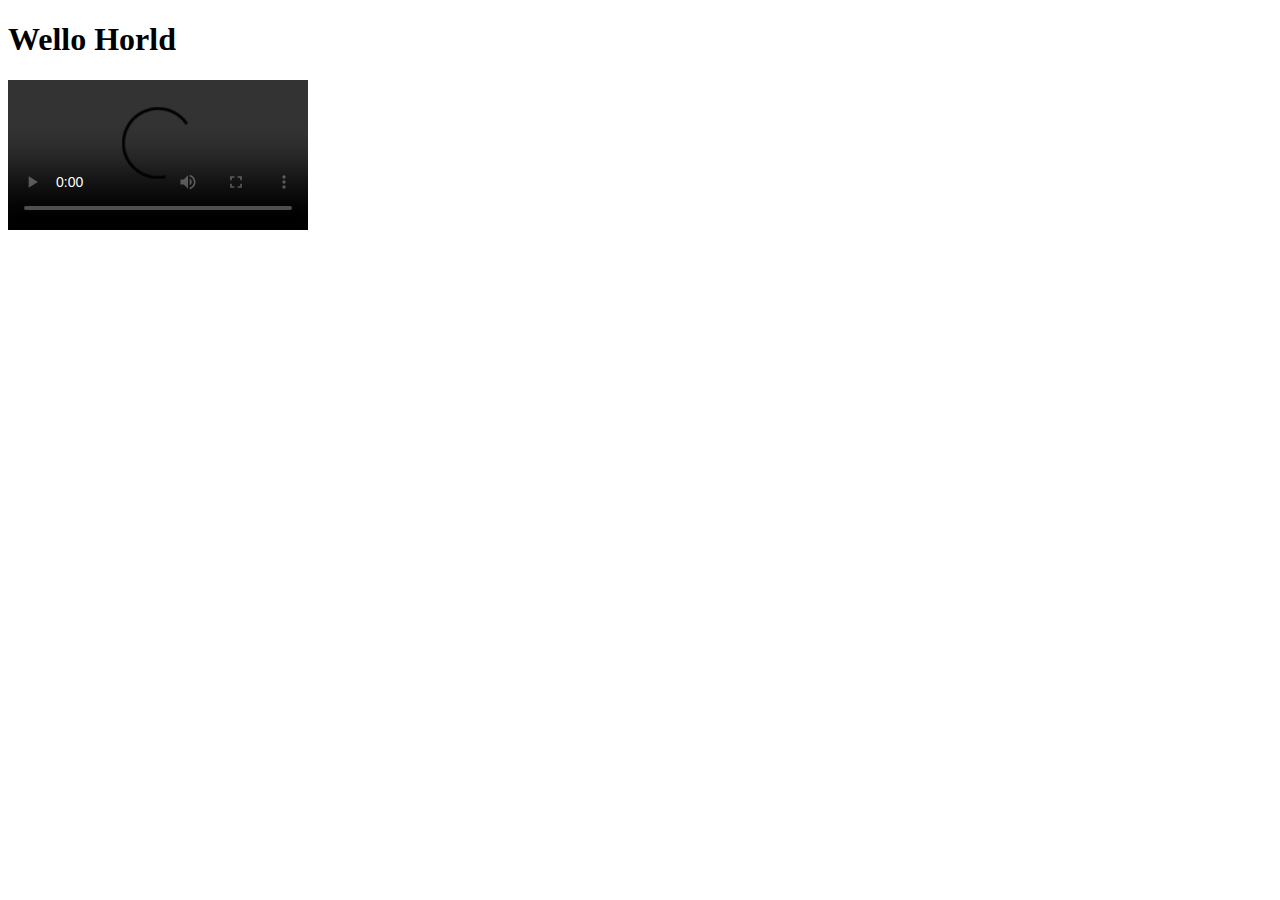
<file: index.html>
<!DOCTYPE html>
<html>
<head>
	<meta charset="UTF-8"/>
	<title>Sample Text</title>
</head>
<body>
	<h1>Wello Horld</h1>
	<video autoplay controls>
		<source src="https://my.mixtape.moe/efczup.webm" type="video/mp4">
	</video>
</body>
</html>
</file>
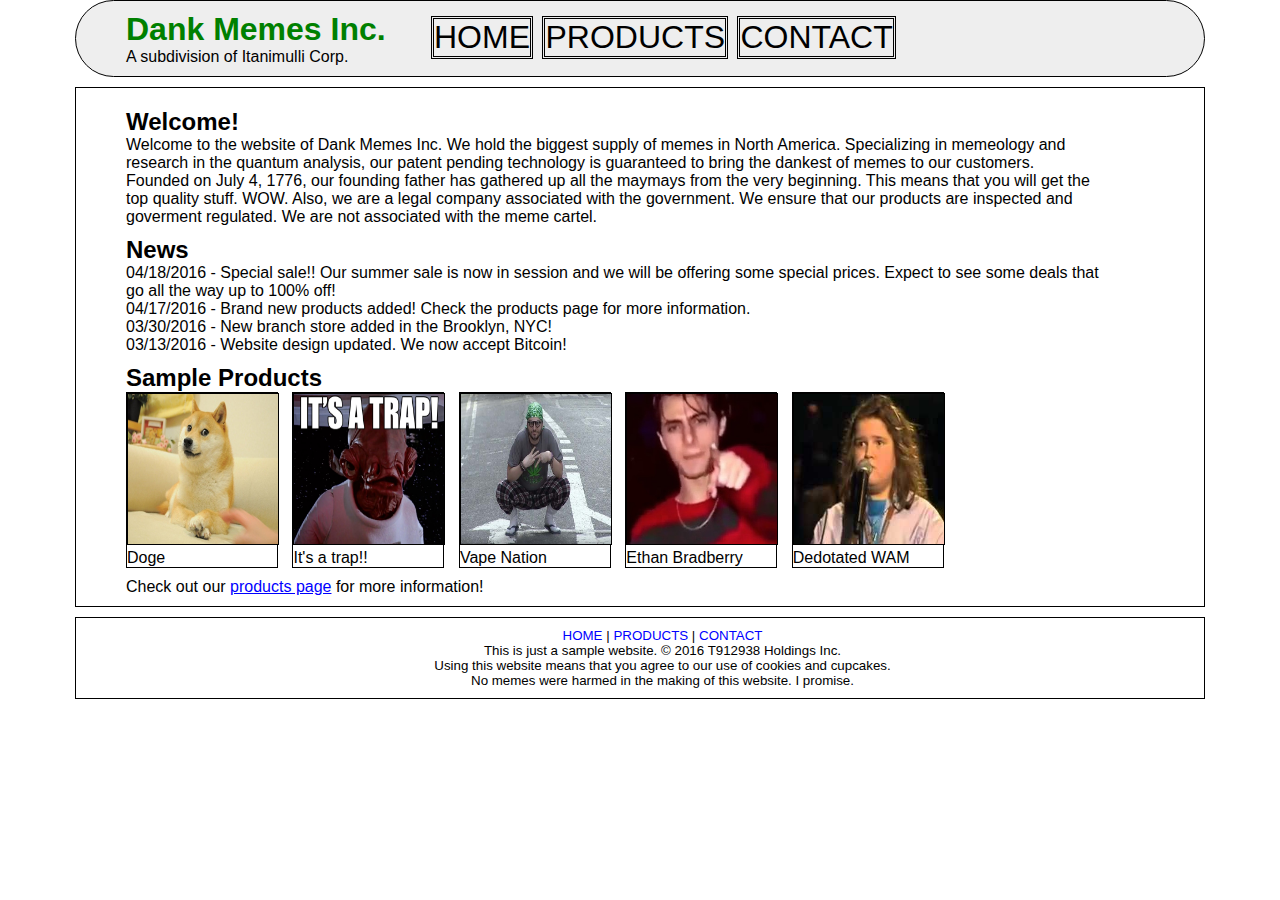
<file: stalememe/index.html>
<!DOCTYPE html>
<html lang="en">
<head>
	<meta charset="UTF-8" />
	<title>Dank Memes Inc. || Home</title>
	<link rel="stylesheet" type="text/css" href="styles.css"/>
</head>
<body>
	<header>
		<div id="headertext">
			<h1>Dank Memes Inc.</h1>
			<p>A subdivision of Itanimulli Corp.</p>
		</div>
		<div id="navigation">
			<nav id="headernav">
				<ul>
					<li><a href="index.html">HOME</a></li>
					<li><a href="products.html">PRODUCTS</a></li>
					<li><a href="contactus.html">CONTACT</a></li>
				</ul>
			</nav>
		</div>
	</header>
	<section>
		<div class="paragraph">
			<h2>Welcome!</h2>
			<p>Welcome to the website of Dank Memes Inc. We hold the biggest supply of memes in North America. Specializing in memeology and research in the quantum analysis, our patent pending technology is guaranteed to bring the dankest of memes to our customers. Founded on July 4, 1776, our founding father has gathered up all the maymays from the very beginning. This means that you will get the top quality stuff. WOW. Also, we are a legal company associated with the government. We ensure that our products are inspected and goverment regulated. We are not associated with the meme cartel.</p>
			
		</div>
		<div class="paragraph">
			<h2>News</h2>
			<ul>
				<li>
					04/18/2016 - Special sale!! Our summer sale is now in session and we will be offering some special prices. Expect to see some deals that go all the way up to 100% off!
				</li>
				<li>
					04/17/2016 - Brand new products added! Check the products page for more information.
				</li>
				<li>
					03/30/2016 - New branch store added in the Brooklyn, NYC!
				</li>
				<li>
					03/13/2016 - Website design updated. We now accept Bitcoin!
				</li>
			</ul>
		</div>
		<div id="sampleproducts">
			<!-- IMAGE SOURCES ARE IN THE IMAGESOURCES.TXT FILE -->
			<h2>Sample Products</h2>
			<div class="product">
				<img src="images/doge.jpg" alt="Shiba Inu"/>
				<p>Doge</p>
			</div>
			<div class="product">
				<img src="images/itsatrap.jpg" alt="It's a trap!"/>
				<p>It's a trap!!</p>
			</div>
			<div class="product">
				<img src="images/vapenation.jpg" alt="Vape Nation"/>
				<p>Vape Nation</p>
			</div>
			<div class="product">
				<img src="images/ethanbradberry.jpg" alt="Ethan Bradberry"/>
				<p>Ethan Bradberry</p>
			</div>
			<div class="product">
				<img src="images/dedotatedwam.jpeg" alt="Dedotated WAM"/>
				<p>Dedotated WAM</p>
			</div>
			<p>Check out our <a href="products.html">products page</a> for more information!</p>
		</div>
	</section>
	<footer>
		<div id="footerlinks">
			<nav id="footernav">
				<ul>
					<li><a href="index.html">HOME</a></li>
					<li><a href="products.html">PRODUCTS</a></li>
					<li><a href="contactus.html">CONTACT</a></li>
				</ul>
			</nav>
		</div>
		<div id="footerbox">
			<p>This is just a sample website. &#169; 2016 T912938 Holdings Inc.</p>
			<p>Using this website means that you agree to our use of cookies and cupcakes.</p>
			<p>No memes were harmed in the making of this website. I promise.</p>
		</div>
	</footer>
</body>
</html>
</file>
<file: stalememe/styles.css>
*{
	margin: 0;
	padding: 0;
	font-family: 'Arial', sans-serif;
}

body{
	/*border: 3px #000 dashed;*/
	margin-left: 25px;
	margin-right: 25px;
}

header{
	border: 1px #000 solid;
	border-radius: 45px;
	background-color: #EEE;
	margin-left: 50px;
	margin-right: 50px;
	padding: 10px 5px 10px 50px;
}

#headertext h1{
	color: green;
}

#headernav ul{
	position: absolute;
	list-style: none;
	margin-left: 300px;
	margin-top: -50px;
}

#headernav ul li{
	display: inline-block;
	text-align: center;
	border: 3px #000 double;
	margin-left: 5px;
}

#headernav ul li:hover{
	background-color: green;
}

#headernav ul li a{
	text-decoration: none;
	color: black;
	font-family: 'Verdana', sans-serif;
	font-size: 24pt;
}

section{
	border: 1px #000 solid;
	/*border-radius: 45px;*/
	margin-top: 10px;
	margin-left: 50px;
	margin-right: 50px;
	padding: 10px 5px 10px 50px;
}

.paragraph, .sampleproducts{
	padding-right: 100px;
	margin-top: 10px;
	margin-bottom: 10px;
}

.paragraph ul{
	list-style: none;
}

.product{
	position: relative;
	display: inline-block;
	width: 150px;
	border: 1px #000 solid;
	margin-right: 10px;
	margin-bottom: 10px;
}

.product img{
	border: 1px #000 solid;
	width: 150px;
	height: 150px;
}

footer{
	border: 1px #000 solid;
	margin-top: 10px;
	margin-left: 50px;
	margin-right: 50px;
	padding: 10px 5px 10px 50px;
	text-align: center;
	font-size: 10pt;
}

#footernav ul{
	list-style: none;
	position: relative;
}

#footernav ul li{
	display: inline-block;
}

#footernav ul li:after{
	content: " | ";
}

#footernav ul li:last-of-type:after{
	content: none;
}

#footernav ul li a{
	text-decoration: none;
}

a:link, a:visited, a:hover, a:active{
	color: blue;
}

.productinfo{
	padding-right: 30px;
	margin-top: 10px;
	margin-bottom: 10px;
}

.image{
	margin-top: -20px;
	display: inline;
	position: relative;
	float: right;
}

.image img{
	margin-top: -10px;
	width: 100px;
	height: 100px;
}

form fieldset ol, button:nth-of-type(1){
	margin-left: 25px;
	list-style: none;
}

form fieldset ol li, button{
	margin-bottom: 5px;
}

form fieldset ol li textarea{
	display: block;
}

.error{
	display: block;
	color: red;
	font-style: italic;
}
</file>
